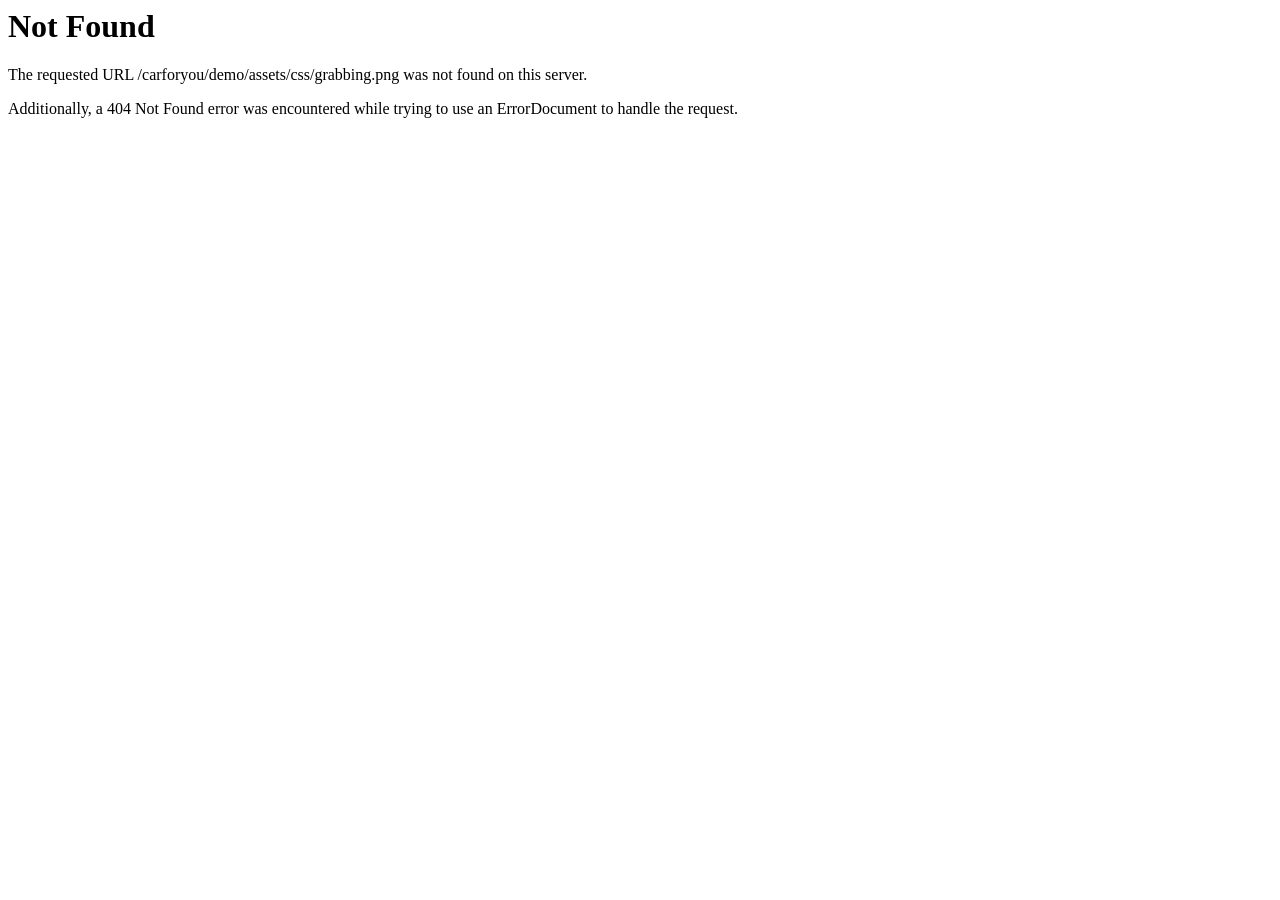
<file: css/grabbing.html>
<!DOCTYPE HTML PUBLIC "-//IETF//DTD HTML 2.0//EN">
<html><head>
<title>404 Not Found</title>
</head><body>
<h1>Not Found</h1>
<p>The requested URL /carforyou/demo/assets/css/grabbing.png was not found on this server.</p>
<p>Additionally, a 404 Not Found
error was encountered while trying to use an ErrorDocument to handle the request.</p>
</body></html>
</file>
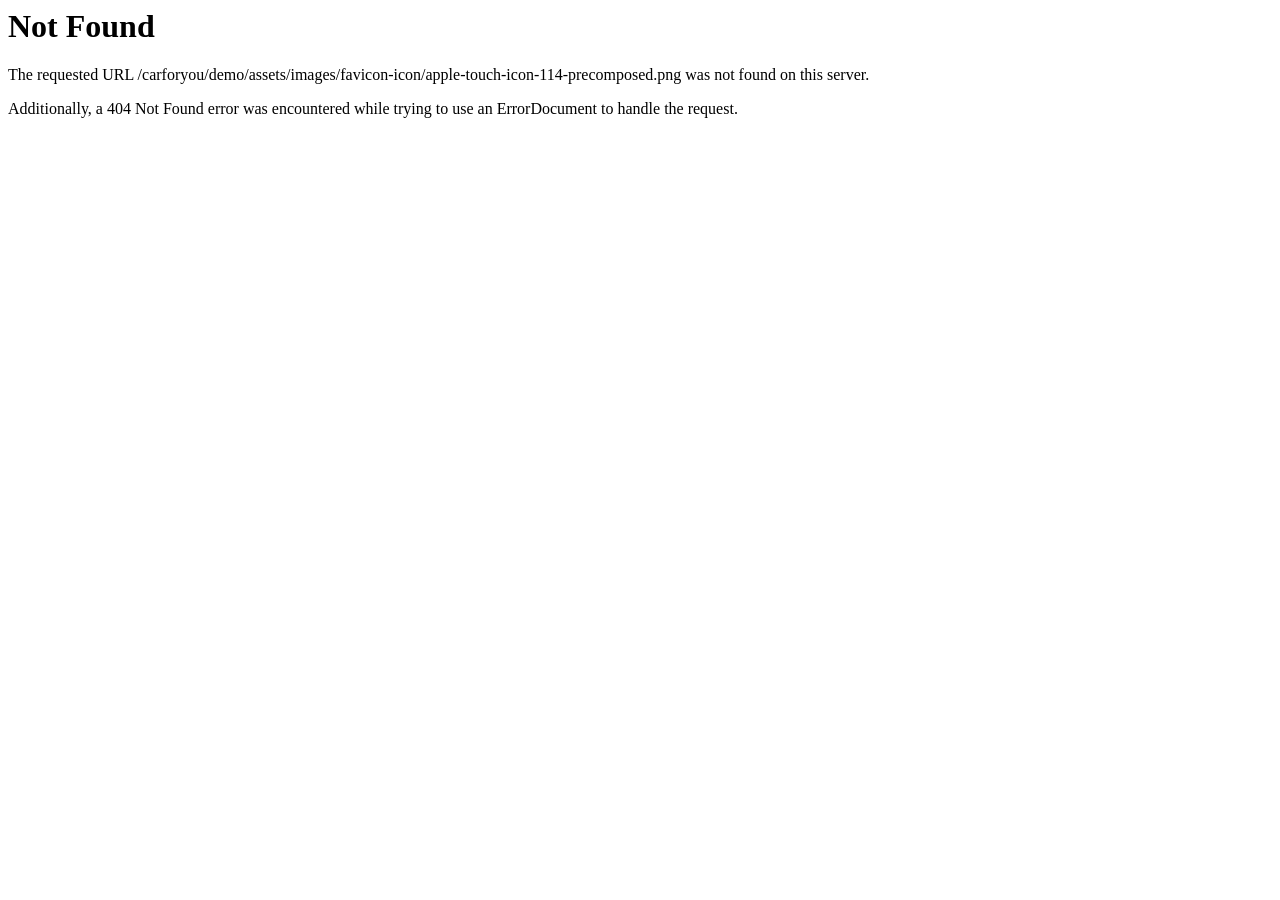
<file: images/favicon-icon/apple-touch-icon-114-precomposed.html>
<!DOCTYPE HTML PUBLIC "-//IETF//DTD HTML 2.0//EN">
<html><head>
<title>404 Not Found</title>
</head><body>
<h1>Not Found</h1>
<p>The requested URL /carforyou/demo/assets/images/favicon-icon/apple-touch-icon-114-precomposed.png was not found on this server.</p>
<p>Additionally, a 404 Not Found
error was encountered while trying to use an ErrorDocument to handle the request.</p>
</body></html>
</file>
